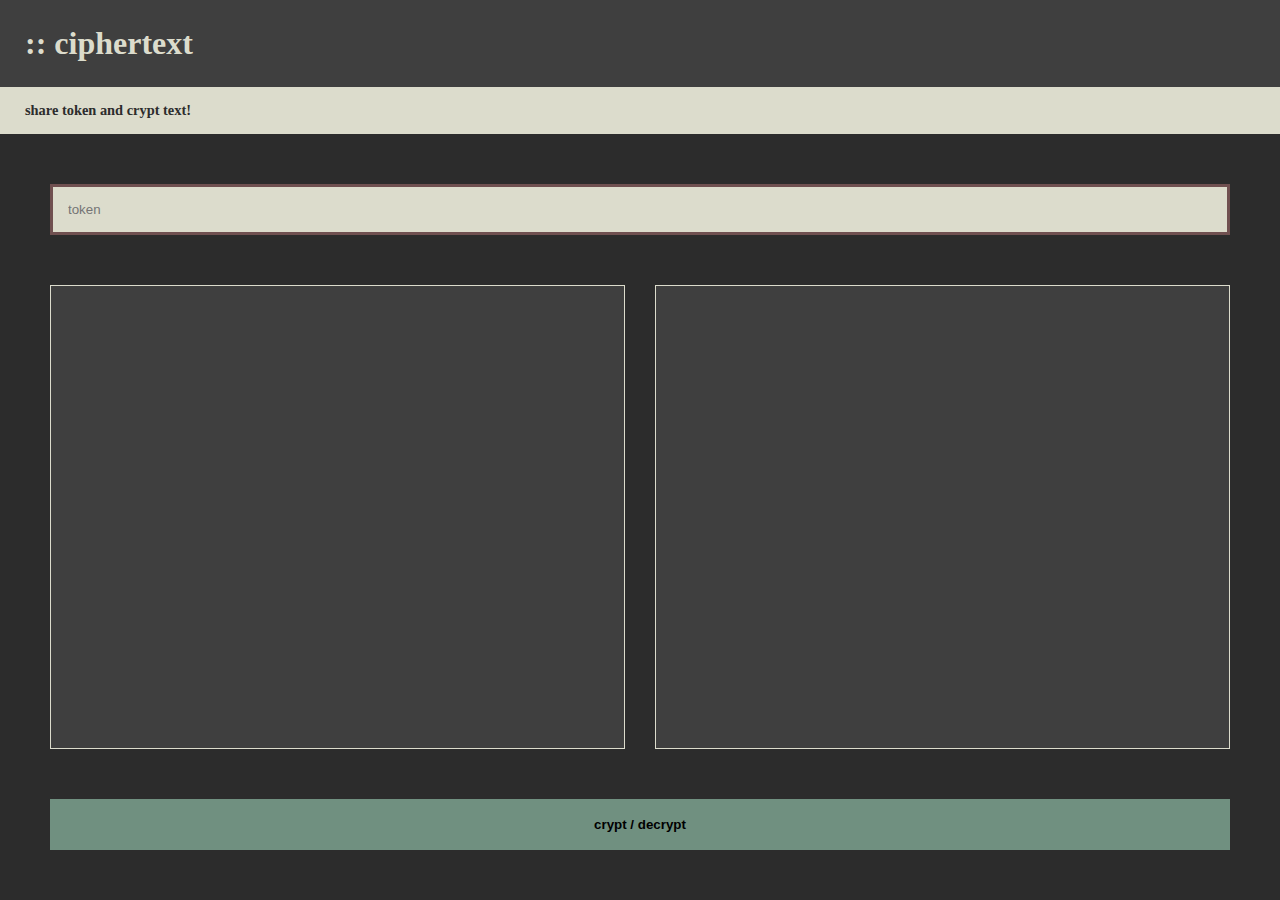
<file: src/index.html>
<!DOCTYPE html>
<html>
  <head>
    <title>ciphertext</title>
    <link rel="stylesheet" href="./css/ciphertext.css" />
    <script src="./js/ciphertext.js"></script>
  </head>
  <body>
    <div class="flex-vertical">
      <header>
        <h1>:: ciphertext</h1>
        <h2>share token and crypt text!</h2>
      </header>
      <input id="token" type="password" placeholder="token" />
      <div class="flex-horizontal full">
        <textarea id="input"></textarea>
        <textarea id="output" readonly="readonly"></textarea>
      </div>
      <input id="submit" type="submit" value="crypt / decrypt" onclick="compute();" />
    </div>
  </body>
</html>
</file>
<file: src/css/ciphertext.css>
html, body {
  margin: 0;
  padding: 0;
  height: 100%;
  background: #2c2c2c;
}

header h1 {
  margin: 0;
  padding: 25px;
  background: #3f3f3f;
  color: #dcdccc;
}

header h2 {
  margin: 0;
  padding: 15px 25px;
  background: #dcdccc;
  color: #2c2c2c;
  font-size: 0.9em;
}

div.flex-vertical {
  width: 100%;
  height: 100%;
  display: flex;
  flex-direction: column;
}

div.flex-vertical div.full {
  flex-grow: 1;
}

div.flex-horizontal {
  display: flex;
  flex-direction: row;
  flex-wrap: wrap;
  justify-content: center;
}

div.flex-horizontal textarea {
  flex-grow: 0.5;
}

input, textarea {
  margin: 50px;
  padding: 15px;
  background: #dcdccc;
}

input[type=text], input[type=password] {
  border: 3px solid #705050;
  background: #dcdccc;
  color: #2c2c2c;
}

input[type=submit] {
  border: 3px solid #709080;
  background: #709080;
  font-weight: bold;
}

textarea {
  border: 1px solid #dcdccc;
  background: #3f3f3f;
  color: #dcdccc;
  resize: none;
}

input:focus, textarea:focus {
  outline: none;
}

textarea#input {
  margin: 0px 15px;
  margin-left: 50px;
}

textarea#output {
  margin: 0px 15px;
  margin-right: 50px;
}
</file>
